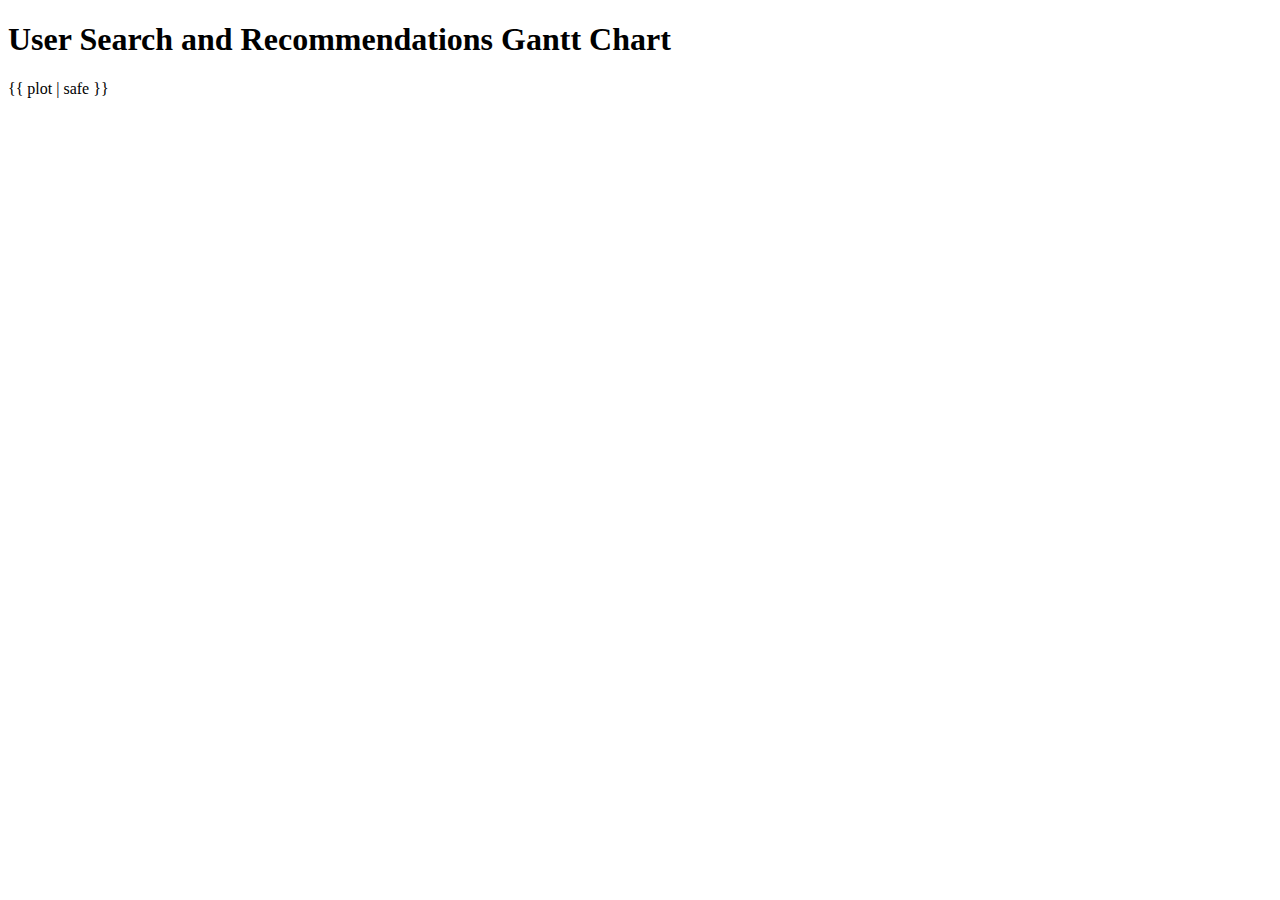
<file: templates/gantt_chart.html>
<!-- templates/gantt_chart.html -->
<!DOCTYPE html>
<html lang="en">
<head>
    <meta charset="UTF-8">
    <meta name="viewport" content="width=device-width, initial-scale=1.0">
    <title>Gantt Chart</title>
</head>
<body>
    <h1>User Search and Recommendations Gantt Chart</h1>
    <div>
        {{ plot | safe }}
    </div>
</body>
</html>
</file>
